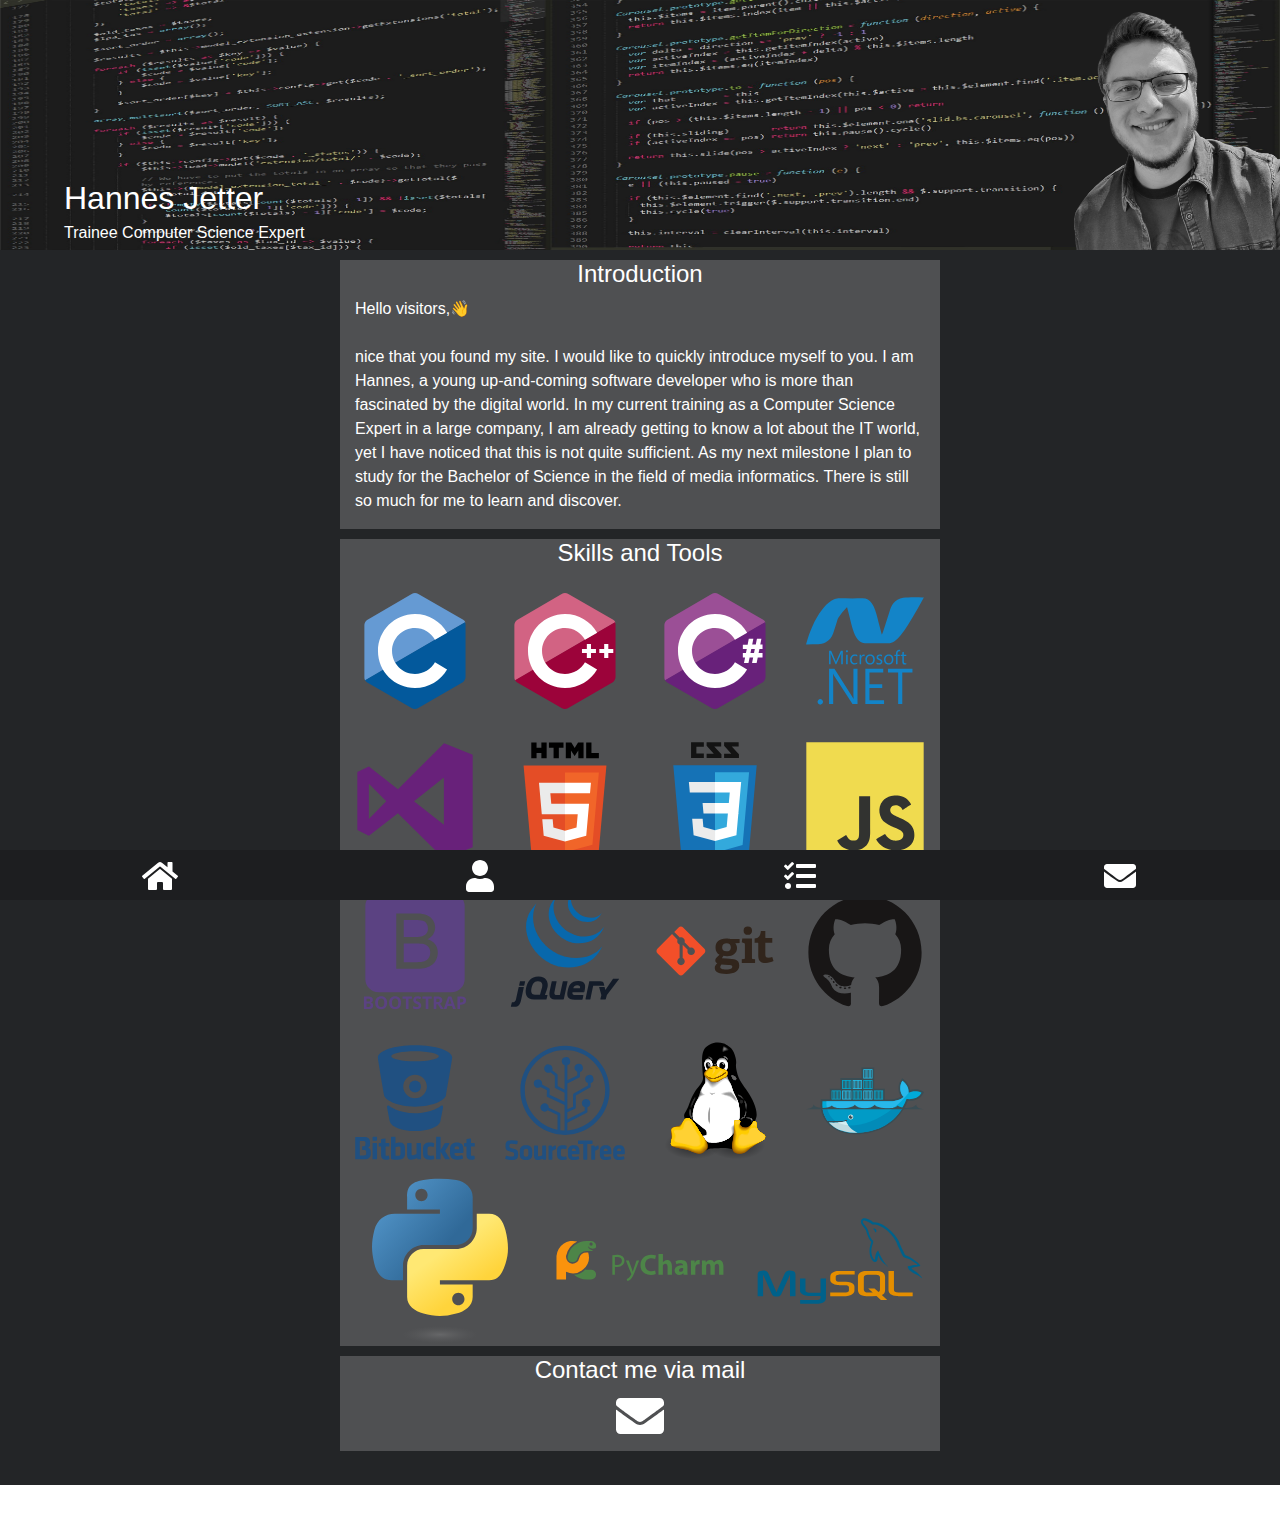
<file: index.html>
<!DOCTYPE html>
<html lang="de">

<head>
    <meta charset="utf-8" />
    <meta name="viewport" content="width=device-width, initial-scale=1" />
    <title>Hannes Jetter</title>
    <link rel="shortcut icon" type="image/png" href="/pictures/herzformiges-wolfsgesicht.png"/>
    <link rel="stylesheet" href="/lib/bootstrap-4.5.3-dist/css/bootstrap.min.css" />
    <link rel="stylesheet" href="/lib/fontawesome-free-5.15.1-web/css/all.min.css" />
    <link rel="stylesheet" href="/css/main.css" />
</head>

<body class="d-flex justify-content-center">
    <div class="container-fluid custom-nav fixed-bottom">
        <div class="row" style="width: 100vw; margin: 0;">
            <div class="col d-flex justify-content-center">
                <a href="#start">
                    <label class="fas fa-home fa-2x"></label>
                </a>
            </div>
            <div class="col d-flex justify-content-center">
                <a href="#person">
                    <label class="fas fa-user fa-2x"></label>
                </a>
            </div>
            <div class="col d-flex justify-content-center">
                <a href="#skills">
                    <label class="fas fa-tasks fa-2x"></label>
                </a>
            </div>
            <div class="col d-flex justify-content-center">
                <a href="#contact">
                    <label class="fas fa-envelope fa-2x"></label>
                </a>
            </div>
        </div>
    </div>

    <div class="container-fluid main">
        <div class="row" id="start">
            <div class="col start">
                <img class="background" src="\pictures\BW_code.jpeg" alt="code" style="width: 100%; height: 100%;">
                <img class="me" src="\pictures\HannesJetter-removebg.png" alt="Hannes Jetter">
                <h2>Hannes Jetter</h2>
                <h6>Trainee Computer Science Expert</h6>
            </div>
        </div>

        <div class="row style-row mx-auto" id="person">
            <div class="col-12" style="text-align: center;">
                <h4>Introduction</h4>
            </div>
            <div class="col">
                <p>
                    Hello visitors,&#128075;<br />
                    <br />
                    nice that you found my site. I would like to quickly introduce myself to you.
                    I am Hannes, a young up-and-coming software developer who is more than fascinated by the digital
                    world. In my current training as a Computer Science Expert in a large
                    company, I am already getting to know a lot about the IT world, yet I have noticed that this is not
                    quite sufficient. As my next milestone I plan to study for the Bachelor of
                    Science in the field of media informatics. There is still so much for me to learn and discover.
                </p>
            </div>
        </div>

        <div class="row style-row mx-auto" id="skills">
            <div class="col-12" style="text-align: center;">
                <h4>Skills and Tools</h4>
            </div>
            <div class="col-3">
                <img src="\pictures\skills_icons\c\c-original.svg">
            </div>
            <div class="col-3">
                <img src="\pictures\skills_icons\cplusplus\cplusplus-original.svg">
            </div>
            <div class="col-3">
                <img src="\pictures\skills_icons\csharp\csharp-original.svg">
            </div>
            <div class="col-3">
                <img src="\pictures\skills_icons\dot-net\dot-net-plain-wordmark.svg">
            </div>
            <div class="col-3">
                <img src="\pictures\skills_icons\visualstudio\visualstudio-plain.svg">
            </div>
            <div class="col-3">
                <img src="\pictures\skills_icons\html5\html5-original-wordmark.svg">
            </div>
            <div class="col-3">
                <img src="\pictures\skills_icons\css3\css3-original-wordmark.svg">
            </div>
            <div class="col-3">
                <img src="\pictures\skills_icons\javascript\javascript-original.svg">
            </div>
            <div class="col-3">
                <img src="\pictures\skills_icons\bootstrap\bootstrap-plain-wordmark.svg">
            </div>
            <div class="col-3">
                <img src="\pictures\skills_icons\jquery\jquery-original-wordmark.svg">
            </div>
            <div class="col-3">
                <img src="\pictures\skills_icons\git\git-original-wordmark.svg">
            </div>
            <div class="col-3">
                <img src="\pictures\skills_icons\github\github-original.svg">
            </div>
            <div class="col-3">
                <img src="\pictures\skills_icons\bitbucket\bitbucket-original-wordmark.svg">
            </div>
            <div class="col-3">
                <img src="\pictures\skills_icons\sourcetree\sourcetree-original-wordmark.svg">
            </div>
            <div class="col-3">
                <img src="\pictures\skills_icons\linux\linux-original.svg">
            </div>
            <div class="col-3">
                <img src="\pictures\skills_icons\docker\docker-original.svg">
            </div>
            <div class="col-4">
                <img src="\pictures\skills_icons\python\python-original.svg">
            </div>
            <div class="col-4">
                <img src="\pictures\skills_icons\pycharm\pycharm-original-wordmark.svg">
            </div>
            <div class="col-4">
                <img src="\pictures\skills_icons\mysql\mysql-original-wordmark.svg">
            </div>
        </div>

        <div class="row style-row mx-auto" id="contact">
            <div class="col-12 d-flex justify-content-center">
                <h4>Contact me via mail</h4>
            </div>
            <div class="col-12 d-flex justify-content-center" style="margin-bottom: 10px;">
                <a href="mailto:hannes.jetter@gmail.com" style="color: white;">
                    <label class="fas fa-envelope fa-3x"></label>
                </a>
            </div>
        </div>

        <div class="row mx-auto">
            <div class="col-12">
                <br />
            </div>
        </div>
    </div>


    <script src="\lib\jquery\dist\jquery.min.js"></script>
    <script src="\lib\bootstrap-4.5.3-dist\js\bootstrap.bundle.min.js"></script>
    <script src="\lib\fontawesome-free-5.15.1-web\js\all.js"></script>
</body>

</html>
</file>
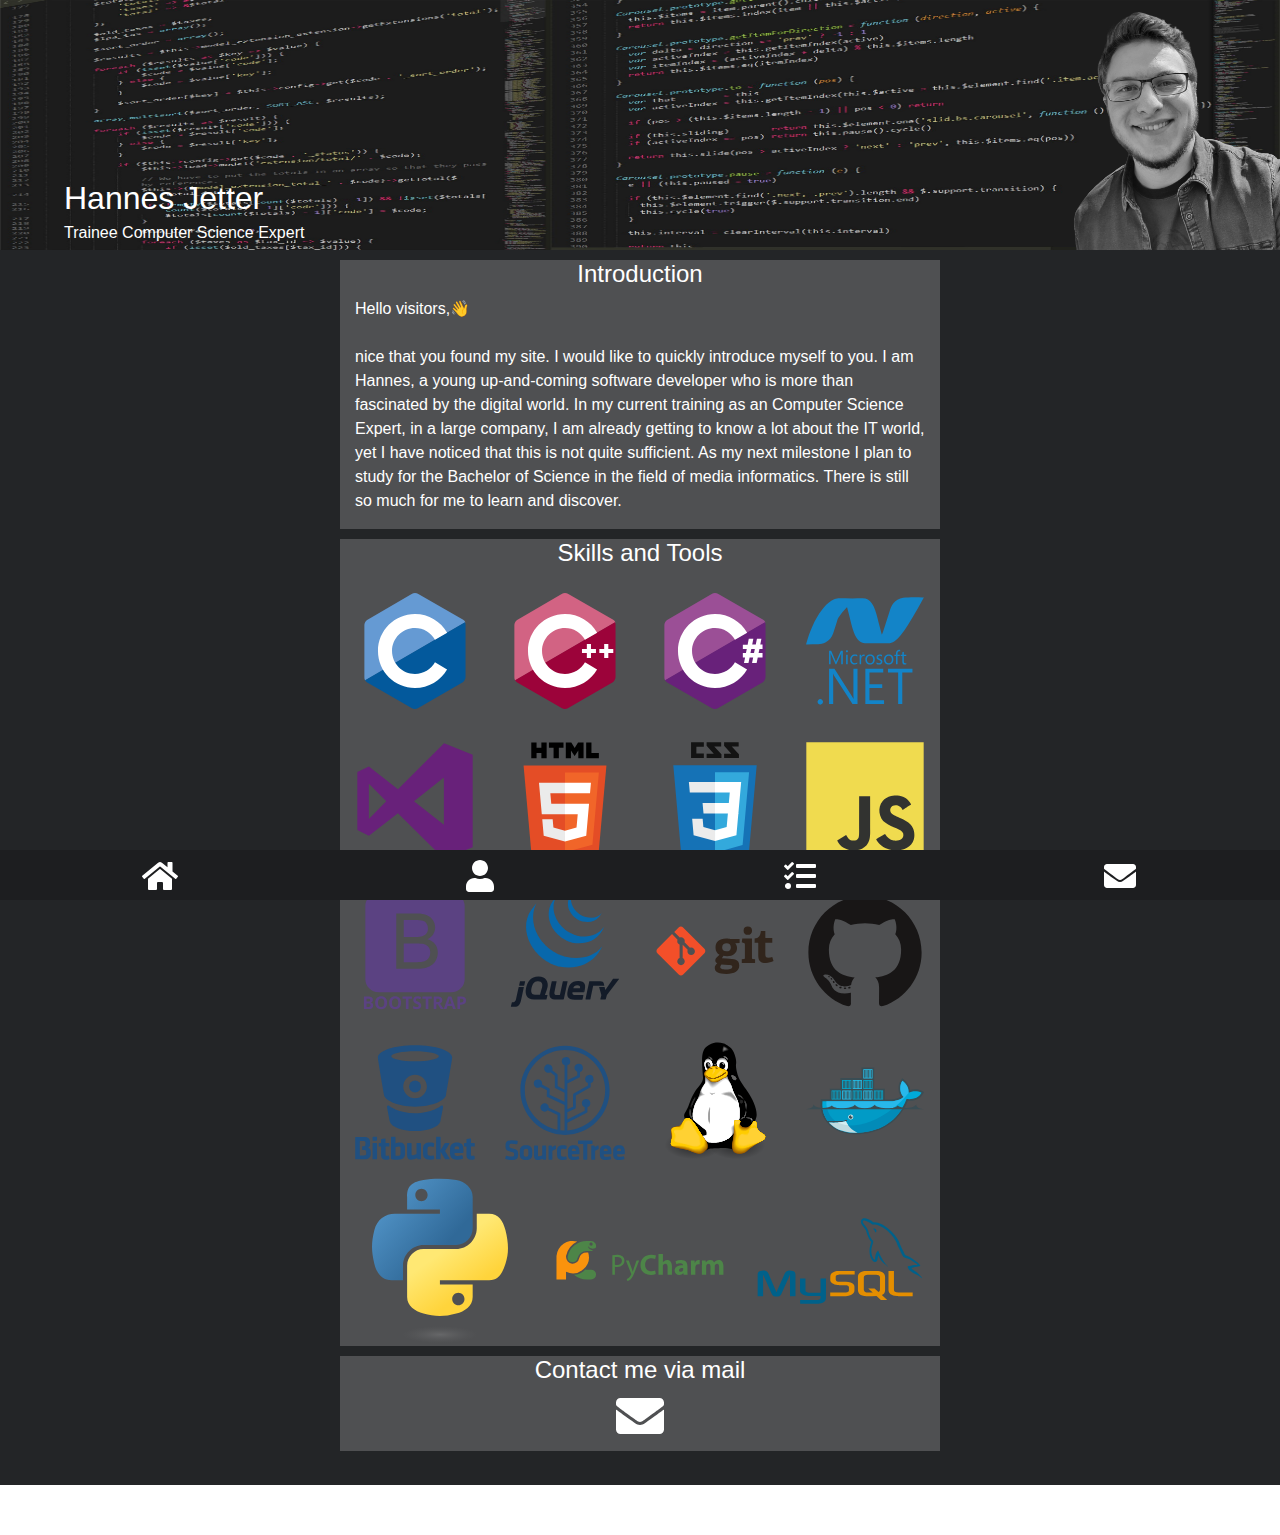
<file: sites/landing_page.html>
<!DOCTYPE html>
<html lang="de">

<head>
    <meta charset="utf-8" />
    <meta name="viewport" content="width=device-width, initial-scale=1" />
    <title>Hannes Jetter</title>
    <link rel="shortcut icon" type="image/png" href="\pictures\herzformiges-wolfsgesicht.png"/>
    <link rel="stylesheet" href="\lib\bootstrap-4.5.3-dist\css\bootstrap.min.css" />
    <link rel="stylesheet" href="\lib\fontawesome-free-5.15.1-web\css\all.min.css" />
    <link rel="stylesheet" href="\css\main.css" />
</head>

<body class="d-flex justify-content-center">
    <div class="container-fluid custom-nav fixed-bottom">
        <div class="row" style="width: 100vw; margin: 0;">
            <div class="col d-flex justify-content-center">
                <a href="#start">
                    <label class="fas fa-home fa-2x"></label>
                </a>
            </div>
            <div class="col d-flex justify-content-center">
                <a href="#person">
                    <label class="fas fa-user fa-2x"></label>
                </a>
            </div>
            <div class="col d-flex justify-content-center">
                <a href="#skills">
                    <label class="fas fa-tasks fa-2x"></label>
                </a>
            </div>
            <div class="col d-flex justify-content-center">
                <a href="#contact">
                    <label class="fas fa-envelope fa-2x"></label>
                </a>
            </div>
        </div>
    </div>

    <div class="container-fluid main">
        <div class="row" id="start">
            <div class="col start">
                <img class="background" src="\pictures\BW_code.jpeg" alt="code" style="width: 100%; height: 100%;">
                <img class="me" src="\pictures\HannesJetter-removebg.png" alt="Hannes Jetter">
                <h2>Hannes Jetter</h2>
                <h6>Trainee Computer Science Expert</h6>
            </div>
        </div>

        <div class="row style-row mx-auto" id="person">
            <div class="col-12" style="text-align: center;">
                <h4>Introduction</h4>
            </div>
            <div class="col">
                <p>
                    Hello visitors,&#128075;<br />
                    <br />
                    nice that you found my site. I would like to quickly introduce myself to you.
                    I am Hannes, a young up-and-coming software developer who is more than fascinated by the digital
                    world. In my current training as an Computer Science Expert, in a large
                    company, I am already getting to know a lot about the IT world, yet I have noticed that this is not
                    quite sufficient. As my next milestone I plan to study for the Bachelor of
                    Science in the field of media informatics. There is still so much for me to learn and discover.
                </p>
            </div>
        </div>

        <div class="row style-row mx-auto" id="skills">
            <div class="col-12" style="text-align: center;">
                <h4>Skills and Tools</h4>
            </div>
            <div class="col-3">
                <img src="\pictures\skills_icons\c\c-original.svg">
            </div>
            <div class="col-3">
                <img src="\pictures\skills_icons\cplusplus\cplusplus-original.svg">
            </div>
            <div class="col-3">
                <img src="\pictures\skills_icons\csharp\csharp-original.svg">
            </div>
            <div class="col-3">
                <img src="\pictures\skills_icons\dot-net\dot-net-plain-wordmark.svg">
            </div>
            <div class="col-3">
                <img src="\pictures\skills_icons\visualstudio\visualstudio-plain.svg">
            </div>
            <div class="col-3">
                <img src="\pictures\skills_icons\html5\html5-original-wordmark.svg">
            </div>
            <div class="col-3">
                <img src="\pictures\skills_icons\css3\css3-original-wordmark.svg">
            </div>
            <div class="col-3">
                <img src="\pictures\skills_icons\javascript\javascript-original.svg">
            </div>
            <div class="col-3">
                <img src="\pictures\skills_icons\bootstrap\bootstrap-plain-wordmark.svg">
            </div>
            <div class="col-3">
                <img src="\pictures\skills_icons\jquery\jquery-original-wordmark.svg">
            </div>
            <div class="col-3">
                <img src="\pictures\skills_icons\git\git-original-wordmark.svg">
            </div>
            <div class="col-3">
                <img src="\pictures\skills_icons\github\github-original.svg">
            </div>
            <div class="col-3">
                <img src="\pictures\skills_icons\bitbucket\bitbucket-original-wordmark.svg">
            </div>
            <div class="col-3">
                <img src="\pictures\skills_icons\sourcetree\sourcetree-original-wordmark.svg">
            </div>
            <div class="col-3">
                <img src="\pictures\skills_icons\linux\linux-original.svg">
            </div>
            <div class="col-3">
                <img src="\pictures\skills_icons\docker\docker-original.svg">
            </div>
            <div class="col-4">
                <img src="\pictures\skills_icons\python\python-original.svg">
            </div>
            <div class="col-4">
                <img src="\pictures\skills_icons\pycharm\pycharm-original-wordmark.svg">
            </div>
            <div class="col-4">
                <img src="\pictures\skills_icons\mysql\mysql-original-wordmark.svg">
            </div>
        </div>

        <div class="row style-row mx-auto" id="contact">
            <div class="col-12 d-flex justify-content-center">
                <h4>Contact me via mail</h4>
            </div>
            <div class="col-12 d-flex justify-content-center" style="margin-bottom: 10px;">
                <a href="mailto:hannes.jetter@gmail.com" style="color: white;">
                    <label class="fas fa-envelope fa-3x"></label>
                </a>
            </div>
        </div>

        <div class="row mx-auto">
            <div class="col-12">
                <br />
            </div>
        </div>
    </div>


    <script src="\lib\jquery\dist\jquery.min.js"></script>
    <script src="\lib\bootstrap-4.5.3-dist\js\bootstrap.bundle.min.js"></script>
    <script src="\lib\fontawesome-free-5.15.1-web\js\all.js"></script>
</body>

</html>
</file>
<file: css/main.css>
html {
    background-color: #232527;
}

/*Navbar*/
.custom-nav {
    padding: 0;
    height: 50px;
    background-color: #1d1e20;
    z-index: 100;
}

.custom-nav a {
    color: white;
}

.custom-nav .col {
    padding: 10px;
}

/*Main content container*/
.main {
    background-color: #232527;
    color: white;
    margin-bottom: 50px;
}

@media only screen and (min-width: 600px) {
    #person, #skills, #contact {
        max-width: 600px;
    }
}

/*Site header*/
.start {
    padding: 0;
    position: relative;
    height: 250px;
}

.start h2 {
    position: absolute;
    left: 5%;
    bottom: 10%;
    z-index: 20;
}

.start h6 {
    position: absolute;
    left: 5%;
    bottom: 0%;
    z-index: 20;
}

.start .me {
    position: absolute;
    width: auto;
    height: 300px;
    right: 0;
    bottom: 0;
    filter: grayscale(100%);
    z-index: 20;
}

.start .background {
    z-index: 10;
}

/*Row styling*/
.style-row {
    margin: 10px;
    background-color: rgba(255, 255, 255, 0.2);
}

.style-row .col-3 {
    padding: 15px;
}

#test1::before,
#test2::before {
    display: block;
    content: " ";
    margin-top: -65px;
    height: 65px;
    visibility: hidden;
}
</file>
